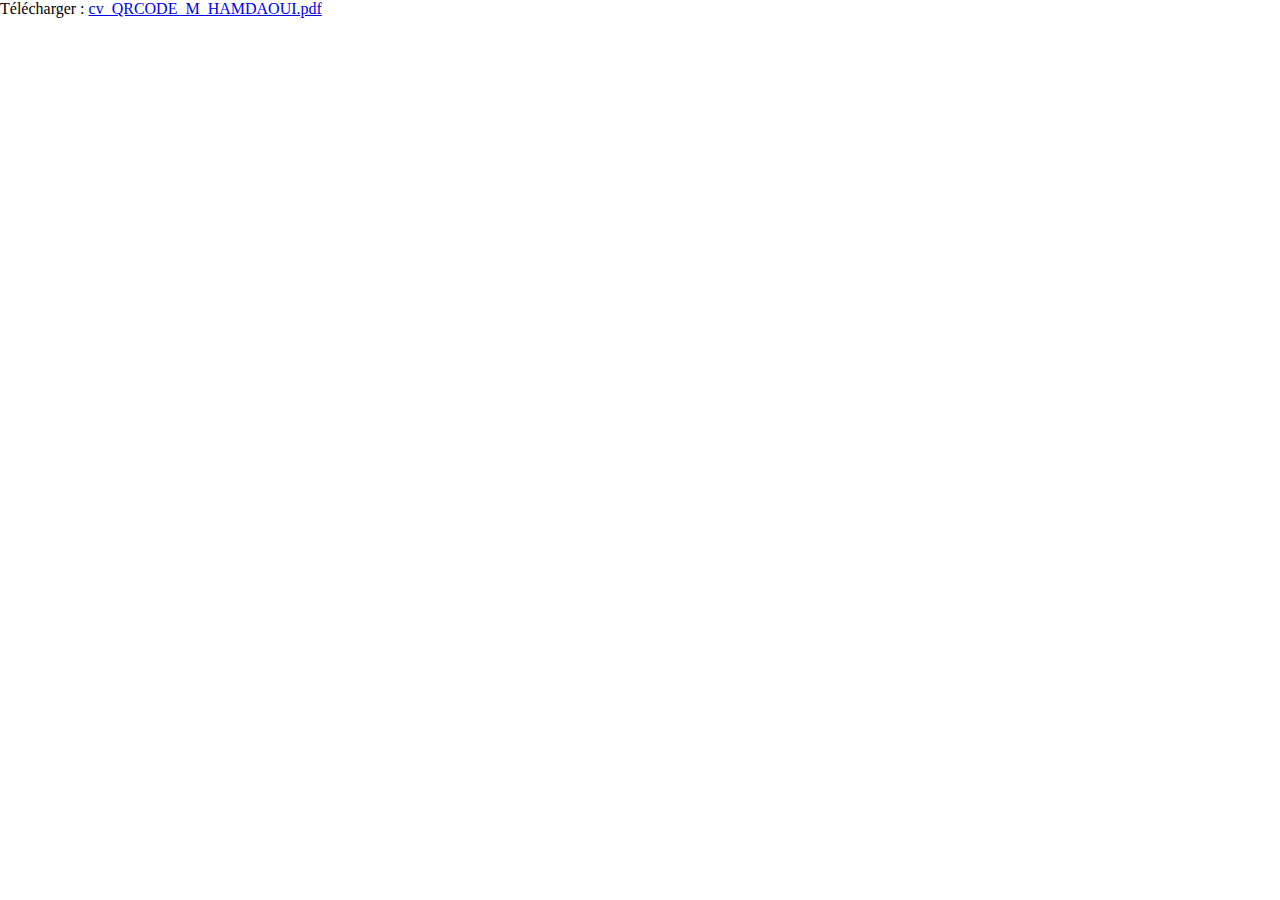
<file: cv.html>
<!DOCTYPE html>
<html>
<head>
	<meta charset="utf-8">
	<link rel="stylesheet" type="text/css" href="cv.css">
	<title>A Propos de moi</title>
</head>
<body>
	<div>
      <object data="cv_QRCODE_M_HAMDAOUI.pdf" type="application/pdf">
        <p>Télécharger : <a href="cv_QRCODE_M_HAMDAOUI.pdf">cv_QRCODE_M_HAMDAOUI.pdf</a></p>
      </object>
    </div>
</body>
</html>
</file>
<file: cv.css>
html, body, div, object, p {
        margin:0;
        padding:0;
        border:0;
        width:100%;
        height:100%;
      }
 
      object {
        display:block;
      }
</file>
